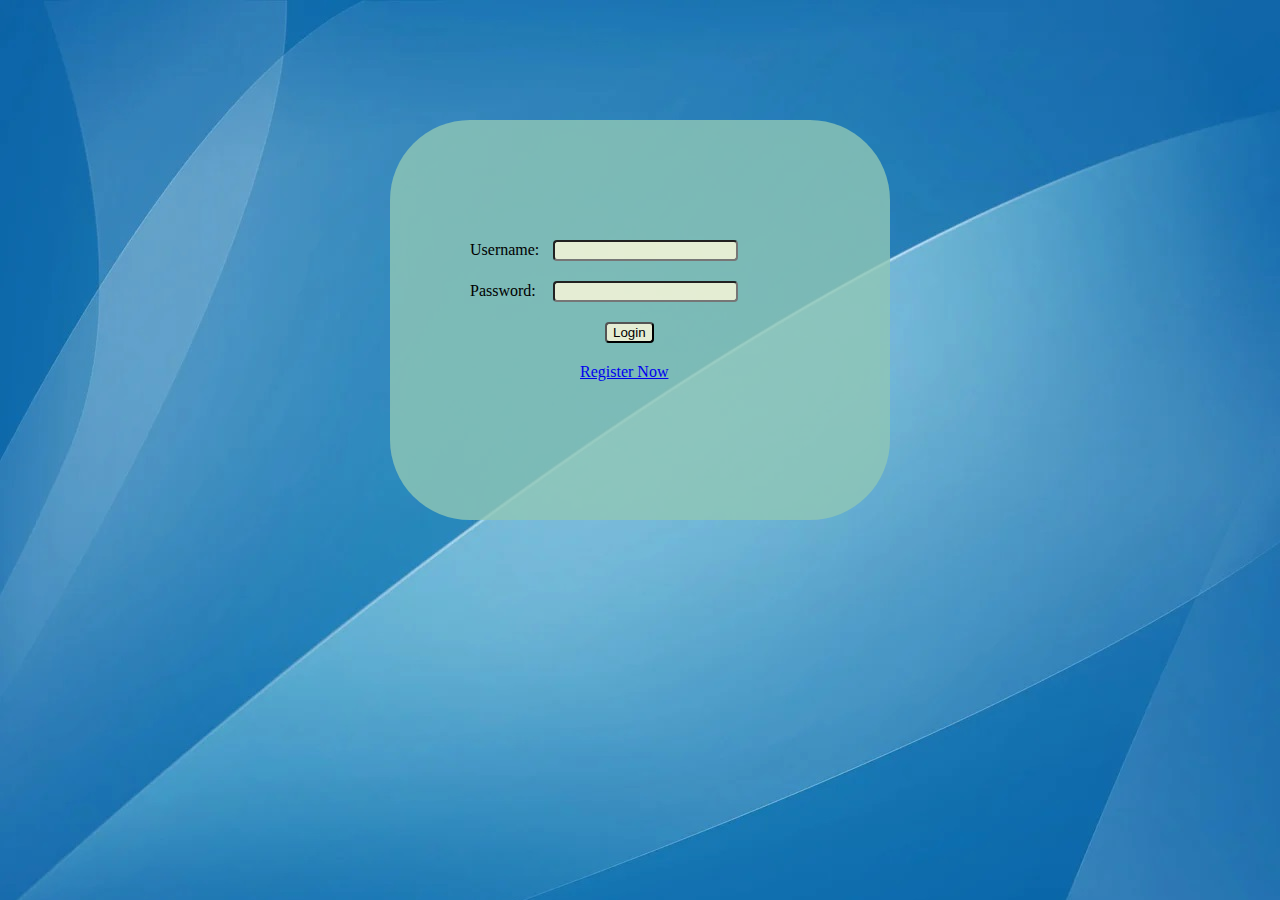
<file: index.html>
<!DOCTYPE html>
<html lang="en">
<head>
    <meta charset="UTF-8">
    <meta http-equiv="X-UA-Compatible" content="IE=edge">
    <meta name="viewport" content="width=device-width, initial-scale=1.0">
    <title>Document</title>
    <link rel="stylesheet" href="style.css">
    
    
    
</head>
<body>
    <div class="page">

    
    
        <form action="log.php">
            <label  for="username:">Username:</label>
            <input style="margin-left: 10px ;" type="text" id="username"><br>
            <label  for="password">Password:</Label></label>
            <input  style="margin-top:20px ;margin-left: 13px ;" type="password" name="" id="password"> <br>
            <input style="margin-left:175px ;margin-top: 20px;" type="submit" value="Login"> <br>
            <div style="margin-top:2opx">
            <a style="margin-left: 150px; margin-top: 20px;" href="/secondpage.html" target="blank"> Register Now</a>
            </div> 
            
        </form>
    </div>
</body>
</html>
</file>
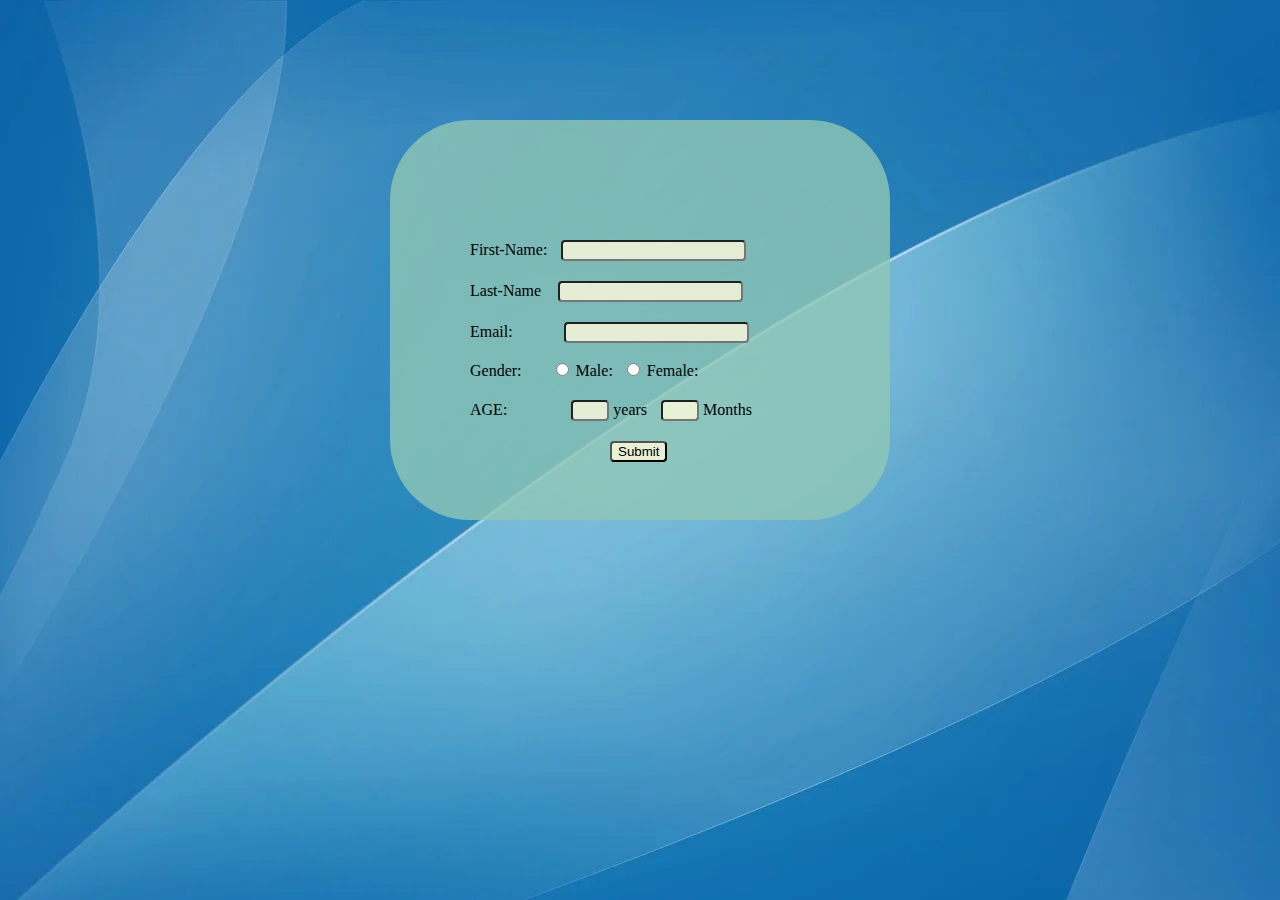
<file: secondpage.html>
<!DOCTYPE html>
<html lang="en">
<head>
    <meta charset="UTF-8">
    <meta http-equiv="X-UA-Compatible" content="IE=edge">
    <meta name="viewport" content="width=device-width, initial-scale=1.0">
    <title>Document</title>
    <link rel="stylesheet" href="/style.css">
</head>
<body>
    
    <div class="page">

    
    
        <form action="log.php">
            <label  for="FirstName">First-Name:</label>
            <input style="margin-left: 10px ;" type="text" id="FirstName"><br>
            <label  for="Lastname">Last-Name</Label></label>
            <input  style="margin-top:20px ;margin-left: 13px ;" type="text" name="" id="Lastname"> <br>
            <label  for="email">Email:</Label></label>
            <input  style="margin-top:20px ;margin-left: 47px ;" type="text" name="" id="email"> <br>
            <label  for="Gender">Gender:</label>
            <input style="margin-top:20px; margin-left: 30px;" type="radio" name="Gender" value="Male"id="Male">
            Male:
            <input style="margin-top:20px; margin-left: 10px;" type="radio" name="Gender" value="Female"id="Female">
            Female: <br>
            <label for="age">AGE:</label>
            <input style="margin-top:20px; margin-left: 60px; width: 30px;" type="text" name="" id="age"> years <input style="margin-top:20px; margin-left: 10px; width: 30px;" type="text" name="" id="age"> Months<br>
            <input style="margin-left:180px ;margin-top: 20px;" type="submit" value="Submit"> <br>
           
        </form>
    </div>

</body>
</html>
</file>
<file: style.css>
body{
    background-image: url("gqiGH7.jpg");
}
.page{
    
    margin: auto;
    width: 500px;
    height: 400px;
    margin-top: 100px;
    background-color: rgb(144, 199, 181,0.8);
    border-radius: 80px 80px;
    
    
}


form,label,input,button{
    font-style: bold;
    margin-top: 120px;
    margin-left: 40px;
    border-radius: 4px 4px;
    

}
input,button{
    background-color: rgba(255, 250, 219, 0.8);
}

 div,a{
    margin-top: 20px;
}
</file>
